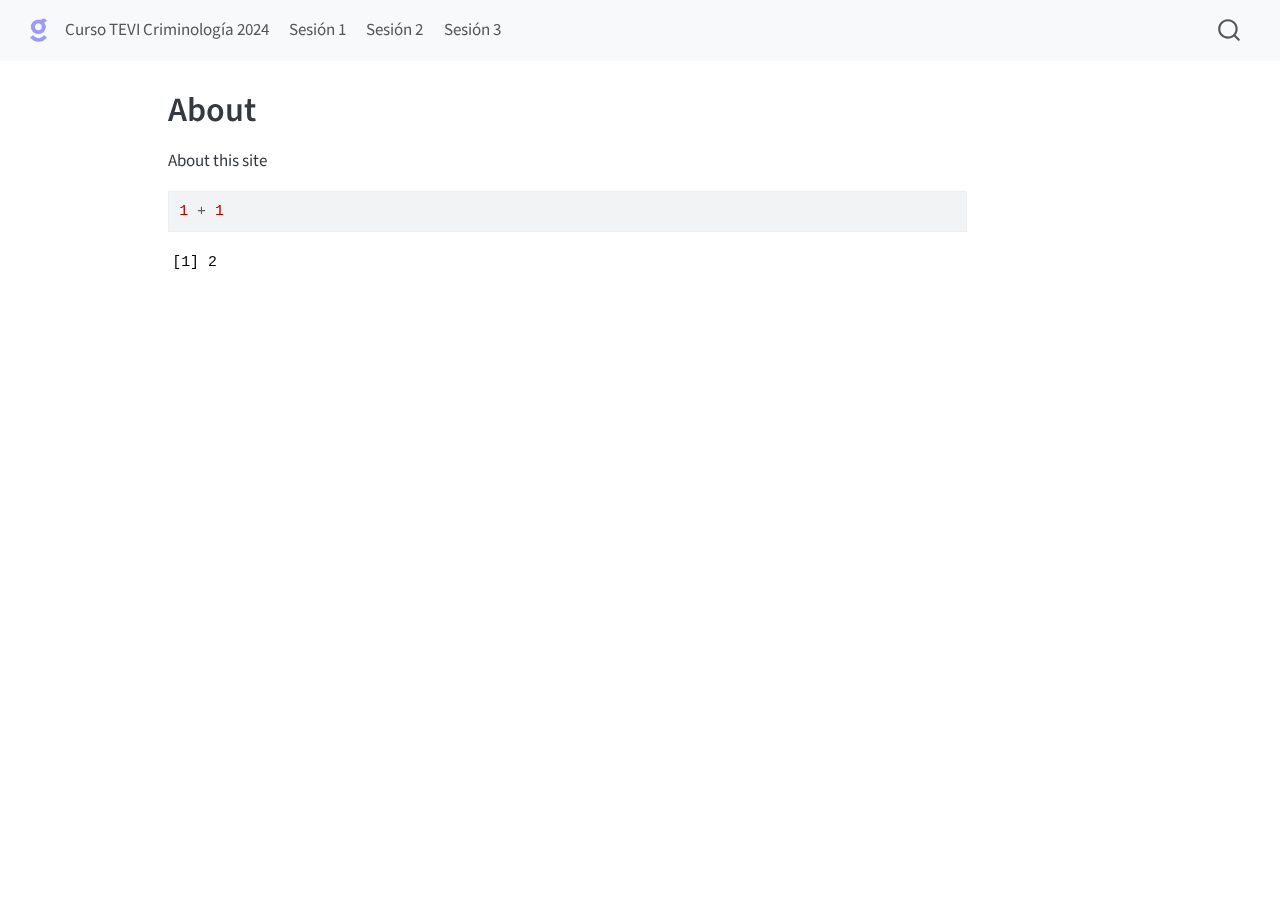
<file: about.html>
<!DOCTYPE html>
<html xmlns="http://www.w3.org/1999/xhtml" lang="es" xml:lang="es"><head>

<meta charset="utf-8">
<meta name="generator" content="quarto-1.6.37">

<meta name="viewport" content="width=device-width, initial-scale=1.0, user-scalable=yes">


<title>About</title>
<style>
code{white-space: pre-wrap;}
span.smallcaps{font-variant: small-caps;}
div.columns{display: flex; gap: min(4vw, 1.5em);}
div.column{flex: auto; overflow-x: auto;}
div.hanging-indent{margin-left: 1.5em; text-indent: -1.5em;}
ul.task-list{list-style: none;}
ul.task-list li input[type="checkbox"] {
  width: 0.8em;
  margin: 0 0.8em 0.2em -1em; /* quarto-specific, see https://github.com/quarto-dev/quarto-cli/issues/4556 */ 
  vertical-align: middle;
}
/* CSS for syntax highlighting */
pre > code.sourceCode { white-space: pre; position: relative; }
pre > code.sourceCode > span { line-height: 1.25; }
pre > code.sourceCode > span:empty { height: 1.2em; }
.sourceCode { overflow: visible; }
code.sourceCode > span { color: inherit; text-decoration: inherit; }
div.sourceCode { margin: 1em 0; }
pre.sourceCode { margin: 0; }
@media screen {
div.sourceCode { overflow: auto; }
}
@media print {
pre > code.sourceCode { white-space: pre-wrap; }
pre > code.sourceCode > span { display: inline-block; text-indent: -5em; padding-left: 5em; }
}
pre.numberSource code
  { counter-reset: source-line 0; }
pre.numberSource code > span
  { position: relative; left: -4em; counter-increment: source-line; }
pre.numberSource code > span > a:first-child::before
  { content: counter(source-line);
    position: relative; left: -1em; text-align: right; vertical-align: baseline;
    border: none; display: inline-block;
    -webkit-touch-callout: none; -webkit-user-select: none;
    -khtml-user-select: none; -moz-user-select: none;
    -ms-user-select: none; user-select: none;
    padding: 0 4px; width: 4em;
  }
pre.numberSource { margin-left: 3em;  padding-left: 4px; }
div.sourceCode
  {   }
@media screen {
pre > code.sourceCode > span > a:first-child::before { text-decoration: underline; }
}
</style>


<script src="site_libs/quarto-nav/quarto-nav.js"></script>
<script src="site_libs/quarto-nav/headroom.min.js"></script>
<script src="site_libs/clipboard/clipboard.min.js"></script>
<script src="site_libs/quarto-search/autocomplete.umd.js"></script>
<script src="site_libs/quarto-search/fuse.min.js"></script>
<script src="site_libs/quarto-search/quarto-search.js"></script>
<meta name="quarto:offset" content="./">
<script src="site_libs/quarto-html/quarto.js"></script>
<script src="site_libs/quarto-html/popper.min.js"></script>
<script src="site_libs/quarto-html/tippy.umd.min.js"></script>
<script src="site_libs/quarto-html/anchor.min.js"></script>
<link href="site_libs/quarto-html/tippy.css" rel="stylesheet">
<link href="site_libs/quarto-html/quarto-syntax-highlighting-29e2c20b02301cfff04dc8050bf30c7e.css" rel="stylesheet" id="quarto-text-highlighting-styles">
<script src="site_libs/bootstrap/bootstrap.min.js"></script>
<link href="site_libs/bootstrap/bootstrap-icons.css" rel="stylesheet">
<link href="site_libs/bootstrap/bootstrap-19bbcc6d301408316d57746eade88bff.min.css" rel="stylesheet" append-hash="true" id="quarto-bootstrap" data-mode="light">
<script id="quarto-search-options" type="application/json">{
  "location": "navbar",
  "copy-button": false,
  "collapse-after": 3,
  "panel-placement": "end",
  "type": "overlay",
  "limit": 50,
  "keyboard-shortcut": [
    "f",
    "/",
    "s"
  ],
  "show-item-context": false,
  "language": {
    "search-no-results-text": "Sin resultados",
    "search-matching-documents-text": "documentos encontrados",
    "search-copy-link-title": "Copiar el enlace en la búsqueda",
    "search-hide-matches-text": "Ocultar resultados adicionales",
    "search-more-match-text": "resultado adicional en este documento",
    "search-more-matches-text": "resultados adicionales en este documento",
    "search-clear-button-title": "Borrar",
    "search-text-placeholder": "",
    "search-detached-cancel-button-title": "Cancelar",
    "search-submit-button-title": "Enviar",
    "search-label": "Buscar"
  }
}</script>


<link rel="stylesheet" href="styles.css">
</head>

<body class="nav-fixed">

<div id="quarto-search-results"></div>
  <header id="quarto-header" class="headroom fixed-top">
    <nav class="navbar navbar-expand-lg " data-bs-theme="dark">
      <div class="navbar-container container-fluid">
      <div class="navbar-brand-container mx-auto">
    <a href="./index.html" class="navbar-brand navbar-brand-logo">
    <img src="./images/Isotipo.png" alt="" class="navbar-logo">
    </a>
  </div>
            <div id="quarto-search" class="" title="Buscar"></div>
          <button class="navbar-toggler" type="button" data-bs-toggle="collapse" data-bs-target="#navbarCollapse" aria-controls="navbarCollapse" role="menu" aria-expanded="false" aria-label="Navegación de palanca" onclick="if (window.quartoToggleHeadroom) { window.quartoToggleHeadroom(); }">
  <span class="navbar-toggler-icon"></span>
</button>
          <div class="collapse navbar-collapse" id="navbarCollapse">
            <ul class="navbar-nav navbar-nav-scroll me-auto">
  <li class="nav-item">
    <a class="nav-link" href="./index.html"> 
<span class="menu-text">Curso TEVI Criminología 2024</span></a>
  </li>  
  <li class="nav-item">
    <a class="nav-link" href="./S1.html"> 
<span class="menu-text">Sesión 1</span></a>
  </li>  
  <li class="nav-item">
    <a class="nav-link" href="./S2.html"> 
<span class="menu-text">Sesión 2</span></a>
  </li>  
  <li class="nav-item">
    <a class="nav-link" href="./S3.html"> 
<span class="menu-text">Sesión 3</span></a>
  </li>  
</ul>
          </div> <!-- /navcollapse -->
            <div class="quarto-navbar-tools">
</div>
      </div> <!-- /container-fluid -->
    </nav>
</header>
<!-- content -->
<div id="quarto-content" class="quarto-container page-columns page-rows-contents page-layout-article page-navbar">
<!-- sidebar -->
<!-- margin-sidebar -->
    <div id="quarto-margin-sidebar" class="sidebar margin-sidebar zindex-bottom">
        
    </div>
<!-- main -->
<main class="content" id="quarto-document-content">

<header id="title-block-header" class="quarto-title-block default">
<div class="quarto-title">
<h1 class="title">About</h1>
</div>



<div class="quarto-title-meta">

    
  
    
  </div>
  


</header>


<p>About this site</p>
<div class="cell">
<div class="sourceCode cell-code" id="cb1"><pre class="sourceCode r code-with-copy"><code class="sourceCode r"><span id="cb1-1"><a href="#cb1-1" aria-hidden="true" tabindex="-1"></a><span class="dv">1</span> <span class="sc">+</span> <span class="dv">1</span></span></code><button title="Copiar al portapapeles" class="code-copy-button"><i class="bi"></i></button></pre></div>
<div class="cell-output cell-output-stdout">
<pre><code>[1] 2</code></pre>
</div>
</div>



</main> <!-- /main -->
<script id="quarto-html-after-body" type="application/javascript">
window.document.addEventListener("DOMContentLoaded", function (event) {
  const toggleBodyColorMode = (bsSheetEl) => {
    const mode = bsSheetEl.getAttribute("data-mode");
    const bodyEl = window.document.querySelector("body");
    if (mode === "dark") {
      bodyEl.classList.add("quarto-dark");
      bodyEl.classList.remove("quarto-light");
    } else {
      bodyEl.classList.add("quarto-light");
      bodyEl.classList.remove("quarto-dark");
    }
  }
  const toggleBodyColorPrimary = () => {
    const bsSheetEl = window.document.querySelector("link#quarto-bootstrap");
    if (bsSheetEl) {
      toggleBodyColorMode(bsSheetEl);
    }
  }
  toggleBodyColorPrimary();  
  const icon = "";
  const anchorJS = new window.AnchorJS();
  anchorJS.options = {
    placement: 'right',
    icon: icon
  };
  anchorJS.add('.anchored');
  const isCodeAnnotation = (el) => {
    for (const clz of el.classList) {
      if (clz.startsWith('code-annotation-')) {                     
        return true;
      }
    }
    return false;
  }
  const onCopySuccess = function(e) {
    // button target
    const button = e.trigger;
    // don't keep focus
    button.blur();
    // flash "checked"
    button.classList.add('code-copy-button-checked');
    var currentTitle = button.getAttribute("title");
    button.setAttribute("title", "Copiado");
    let tooltip;
    if (window.bootstrap) {
      button.setAttribute("data-bs-toggle", "tooltip");
      button.setAttribute("data-bs-placement", "left");
      button.setAttribute("data-bs-title", "Copiado");
      tooltip = new bootstrap.Tooltip(button, 
        { trigger: "manual", 
          customClass: "code-copy-button-tooltip",
          offset: [0, -8]});
      tooltip.show();    
    }
    setTimeout(function() {
      if (tooltip) {
        tooltip.hide();
        button.removeAttribute("data-bs-title");
        button.removeAttribute("data-bs-toggle");
        button.removeAttribute("data-bs-placement");
      }
      button.setAttribute("title", currentTitle);
      button.classList.remove('code-copy-button-checked');
    }, 1000);
    // clear code selection
    e.clearSelection();
  }
  const getTextToCopy = function(trigger) {
      const codeEl = trigger.previousElementSibling.cloneNode(true);
      for (const childEl of codeEl.children) {
        if (isCodeAnnotation(childEl)) {
          childEl.remove();
        }
      }
      return codeEl.innerText;
  }
  const clipboard = new window.ClipboardJS('.code-copy-button:not([data-in-quarto-modal])', {
    text: getTextToCopy
  });
  clipboard.on('success', onCopySuccess);
  if (window.document.getElementById('quarto-embedded-source-code-modal')) {
    const clipboardModal = new window.ClipboardJS('.code-copy-button[data-in-quarto-modal]', {
      text: getTextToCopy,
      container: window.document.getElementById('quarto-embedded-source-code-modal')
    });
    clipboardModal.on('success', onCopySuccess);
  }
    var localhostRegex = new RegExp(/^(?:http|https):\/\/localhost\:?[0-9]*\//);
    var mailtoRegex = new RegExp(/^mailto:/);
      var filterRegex = new RegExp("https:\/\/SigmaLabsChile\.github\.io\/Workshop-IPESA-TEVI24\.github\.io\/");
    var isInternal = (href) => {
        return filterRegex.test(href) || localhostRegex.test(href) || mailtoRegex.test(href);
    }
    // Inspect non-navigation links and adorn them if external
 	var links = window.document.querySelectorAll('a[href]:not(.nav-link):not(.navbar-brand):not(.toc-action):not(.sidebar-link):not(.sidebar-item-toggle):not(.pagination-link):not(.no-external):not([aria-hidden]):not(.dropdown-item):not(.quarto-navigation-tool):not(.about-link)');
    for (var i=0; i<links.length; i++) {
      const link = links[i];
      if (!isInternal(link.href)) {
        // undo the damage that might have been done by quarto-nav.js in the case of
        // links that we want to consider external
        if (link.dataset.originalHref !== undefined) {
          link.href = link.dataset.originalHref;
        }
      }
    }
  function tippyHover(el, contentFn, onTriggerFn, onUntriggerFn) {
    const config = {
      allowHTML: true,
      maxWidth: 500,
      delay: 100,
      arrow: false,
      appendTo: function(el) {
          return el.parentElement;
      },
      interactive: true,
      interactiveBorder: 10,
      theme: 'quarto',
      placement: 'bottom-start',
    };
    if (contentFn) {
      config.content = contentFn;
    }
    if (onTriggerFn) {
      config.onTrigger = onTriggerFn;
    }
    if (onUntriggerFn) {
      config.onUntrigger = onUntriggerFn;
    }
    window.tippy(el, config); 
  }
  const noterefs = window.document.querySelectorAll('a[role="doc-noteref"]');
  for (var i=0; i<noterefs.length; i++) {
    const ref = noterefs[i];
    tippyHover(ref, function() {
      // use id or data attribute instead here
      let href = ref.getAttribute('data-footnote-href') || ref.getAttribute('href');
      try { href = new URL(href).hash; } catch {}
      const id = href.replace(/^#\/?/, "");
      const note = window.document.getElementById(id);
      if (note) {
        return note.innerHTML;
      } else {
        return "";
      }
    });
  }
  const xrefs = window.document.querySelectorAll('a.quarto-xref');
  const processXRef = (id, note) => {
    // Strip column container classes
    const stripColumnClz = (el) => {
      el.classList.remove("page-full", "page-columns");
      if (el.children) {
        for (const child of el.children) {
          stripColumnClz(child);
        }
      }
    }
    stripColumnClz(note)
    if (id === null || id.startsWith('sec-')) {
      // Special case sections, only their first couple elements
      const container = document.createElement("div");
      if (note.children && note.children.length > 2) {
        container.appendChild(note.children[0].cloneNode(true));
        for (let i = 1; i < note.children.length; i++) {
          const child = note.children[i];
          if (child.tagName === "P" && child.innerText === "") {
            continue;
          } else {
            container.appendChild(child.cloneNode(true));
            break;
          }
        }
        if (window.Quarto?.typesetMath) {
          window.Quarto.typesetMath(container);
        }
        return container.innerHTML
      } else {
        if (window.Quarto?.typesetMath) {
          window.Quarto.typesetMath(note);
        }
        return note.innerHTML;
      }
    } else {
      // Remove any anchor links if they are present
      const anchorLink = note.querySelector('a.anchorjs-link');
      if (anchorLink) {
        anchorLink.remove();
      }
      if (window.Quarto?.typesetMath) {
        window.Quarto.typesetMath(note);
      }
      if (note.classList.contains("callout")) {
        return note.outerHTML;
      } else {
        return note.innerHTML;
      }
    }
  }
  for (var i=0; i<xrefs.length; i++) {
    const xref = xrefs[i];
    tippyHover(xref, undefined, function(instance) {
      instance.disable();
      let url = xref.getAttribute('href');
      let hash = undefined; 
      if (url.startsWith('#')) {
        hash = url;
      } else {
        try { hash = new URL(url).hash; } catch {}
      }
      if (hash) {
        const id = hash.replace(/^#\/?/, "");
        const note = window.document.getElementById(id);
        if (note !== null) {
          try {
            const html = processXRef(id, note.cloneNode(true));
            instance.setContent(html);
          } finally {
            instance.enable();
            instance.show();
          }
        } else {
          // See if we can fetch this
          fetch(url.split('#')[0])
          .then(res => res.text())
          .then(html => {
            const parser = new DOMParser();
            const htmlDoc = parser.parseFromString(html, "text/html");
            const note = htmlDoc.getElementById(id);
            if (note !== null) {
              const html = processXRef(id, note);
              instance.setContent(html);
            } 
          }).finally(() => {
            instance.enable();
            instance.show();
          });
        }
      } else {
        // See if we can fetch a full url (with no hash to target)
        // This is a special case and we should probably do some content thinning / targeting
        fetch(url)
        .then(res => res.text())
        .then(html => {
          const parser = new DOMParser();
          const htmlDoc = parser.parseFromString(html, "text/html");
          const note = htmlDoc.querySelector('main.content');
          if (note !== null) {
            // This should only happen for chapter cross references
            // (since there is no id in the URL)
            // remove the first header
            if (note.children.length > 0 && note.children[0].tagName === "HEADER") {
              note.children[0].remove();
            }
            const html = processXRef(null, note);
            instance.setContent(html);
          } 
        }).finally(() => {
          instance.enable();
          instance.show();
        });
      }
    }, function(instance) {
    });
  }
      let selectedAnnoteEl;
      const selectorForAnnotation = ( cell, annotation) => {
        let cellAttr = 'data-code-cell="' + cell + '"';
        let lineAttr = 'data-code-annotation="' +  annotation + '"';
        const selector = 'span[' + cellAttr + '][' + lineAttr + ']';
        return selector;
      }
      const selectCodeLines = (annoteEl) => {
        const doc = window.document;
        const targetCell = annoteEl.getAttribute("data-target-cell");
        const targetAnnotation = annoteEl.getAttribute("data-target-annotation");
        const annoteSpan = window.document.querySelector(selectorForAnnotation(targetCell, targetAnnotation));
        const lines = annoteSpan.getAttribute("data-code-lines").split(",");
        const lineIds = lines.map((line) => {
          return targetCell + "-" + line;
        })
        let top = null;
        let height = null;
        let parent = null;
        if (lineIds.length > 0) {
            //compute the position of the single el (top and bottom and make a div)
            const el = window.document.getElementById(lineIds[0]);
            top = el.offsetTop;
            height = el.offsetHeight;
            parent = el.parentElement.parentElement;
          if (lineIds.length > 1) {
            const lastEl = window.document.getElementById(lineIds[lineIds.length - 1]);
            const bottom = lastEl.offsetTop + lastEl.offsetHeight;
            height = bottom - top;
          }
          if (top !== null && height !== null && parent !== null) {
            // cook up a div (if necessary) and position it 
            let div = window.document.getElementById("code-annotation-line-highlight");
            if (div === null) {
              div = window.document.createElement("div");
              div.setAttribute("id", "code-annotation-line-highlight");
              div.style.position = 'absolute';
              parent.appendChild(div);
            }
            div.style.top = top - 2 + "px";
            div.style.height = height + 4 + "px";
            div.style.left = 0;
            let gutterDiv = window.document.getElementById("code-annotation-line-highlight-gutter");
            if (gutterDiv === null) {
              gutterDiv = window.document.createElement("div");
              gutterDiv.setAttribute("id", "code-annotation-line-highlight-gutter");
              gutterDiv.style.position = 'absolute';
              const codeCell = window.document.getElementById(targetCell);
              const gutter = codeCell.querySelector('.code-annotation-gutter');
              gutter.appendChild(gutterDiv);
            }
            gutterDiv.style.top = top - 2 + "px";
            gutterDiv.style.height = height + 4 + "px";
          }
          selectedAnnoteEl = annoteEl;
        }
      };
      const unselectCodeLines = () => {
        const elementsIds = ["code-annotation-line-highlight", "code-annotation-line-highlight-gutter"];
        elementsIds.forEach((elId) => {
          const div = window.document.getElementById(elId);
          if (div) {
            div.remove();
          }
        });
        selectedAnnoteEl = undefined;
      };
        // Handle positioning of the toggle
    window.addEventListener(
      "resize",
      throttle(() => {
        elRect = undefined;
        if (selectedAnnoteEl) {
          selectCodeLines(selectedAnnoteEl);
        }
      }, 10)
    );
    function throttle(fn, ms) {
    let throttle = false;
    let timer;
      return (...args) => {
        if(!throttle) { // first call gets through
            fn.apply(this, args);
            throttle = true;
        } else { // all the others get throttled
            if(timer) clearTimeout(timer); // cancel #2
            timer = setTimeout(() => {
              fn.apply(this, args);
              timer = throttle = false;
            }, ms);
        }
      };
    }
      // Attach click handler to the DT
      const annoteDls = window.document.querySelectorAll('dt[data-target-cell]');
      for (const annoteDlNode of annoteDls) {
        annoteDlNode.addEventListener('click', (event) => {
          const clickedEl = event.target;
          if (clickedEl !== selectedAnnoteEl) {
            unselectCodeLines();
            const activeEl = window.document.querySelector('dt[data-target-cell].code-annotation-active');
            if (activeEl) {
              activeEl.classList.remove('code-annotation-active');
            }
            selectCodeLines(clickedEl);
            clickedEl.classList.add('code-annotation-active');
          } else {
            // Unselect the line
            unselectCodeLines();
            clickedEl.classList.remove('code-annotation-active');
          }
        });
      }
  const findCites = (el) => {
    const parentEl = el.parentElement;
    if (parentEl) {
      const cites = parentEl.dataset.cites;
      if (cites) {
        return {
          el,
          cites: cites.split(' ')
        };
      } else {
        return findCites(el.parentElement)
      }
    } else {
      return undefined;
    }
  };
  var bibliorefs = window.document.querySelectorAll('a[role="doc-biblioref"]');
  for (var i=0; i<bibliorefs.length; i++) {
    const ref = bibliorefs[i];
    const citeInfo = findCites(ref);
    if (citeInfo) {
      tippyHover(citeInfo.el, function() {
        var popup = window.document.createElement('div');
        citeInfo.cites.forEach(function(cite) {
          var citeDiv = window.document.createElement('div');
          citeDiv.classList.add('hanging-indent');
          citeDiv.classList.add('csl-entry');
          var biblioDiv = window.document.getElementById('ref-' + cite);
          if (biblioDiv) {
            citeDiv.innerHTML = biblioDiv.innerHTML;
          }
          popup.appendChild(citeDiv);
        });
        return popup.innerHTML;
      });
    }
  }
});
</script>
</div> <!-- /content -->




</body></html>
</file>
<file: site_libs/quarto-html/tippy.css>
.tippy-box[data-animation=fade][data-state=hidden]{opacity:0}[data-tippy-root]{max-width:calc(100vw - 10px)}.tippy-box{position:relative;background-color:#333;color:#fff;border-radius:4px;font-size:14px;line-height:1.4;white-space:normal;outline:0;transition-property:transform,visibility,opacity}.tippy-box[data-placement^=top]>.tippy-arrow{bottom:0}.tippy-box[data-placement^=top]>.tippy-arrow:before{bottom:-7px;left:0;border-width:8px 8px 0;border-top-color:initial;transform-origin:center top}.tippy-box[data-placement^=bottom]>.tippy-arrow{top:0}.tippy-box[data-placement^=bottom]>.tippy-arrow:before{top:-7px;left:0;border-width:0 8px 8px;border-bottom-color:initial;transform-origin:center bottom}.tippy-box[data-placement^=left]>.tippy-arrow{right:0}.tippy-box[data-placement^=left]>.tippy-arrow:before{border-width:8px 0 8px 8px;border-left-color:initial;right:-7px;transform-origin:center left}.tippy-box[data-placement^=right]>.tippy-arrow{left:0}.tippy-box[data-placement^=right]>.tippy-arrow:before{left:-7px;border-width:8px 8px 8px 0;border-right-color:initial;transform-origin:center right}.tippy-box[data-inertia][data-state=visible]{transition-timing-function:cubic-bezier(.54,1.5,.38,1.11)}.tippy-arrow{width:16px;height:16px;color:#333}.tippy-arrow:before{content:"";position:absolute;border-color:transparent;border-style:solid}.tippy-content{position:relative;padding:5px 9px;z-index:1}
</file>
<file: site_libs/quarto-html/quarto-syntax-highlighting-29e2c20b02301cfff04dc8050bf30c7e.css>
/* quarto syntax highlight colors */
:root {
  --quarto-hl-ot-color: #003B4F;
  --quarto-hl-at-color: #657422;
  --quarto-hl-ss-color: #20794D;
  --quarto-hl-an-color: #5E5E5E;
  --quarto-hl-fu-color: #4758AB;
  --quarto-hl-st-color: #20794D;
  --quarto-hl-cf-color: #003B4F;
  --quarto-hl-op-color: #5E5E5E;
  --quarto-hl-er-color: #AD0000;
  --quarto-hl-bn-color: #AD0000;
  --quarto-hl-al-color: #AD0000;
  --quarto-hl-va-color: #111111;
  --quarto-hl-bu-color: inherit;
  --quarto-hl-ex-color: inherit;
  --quarto-hl-pp-color: #AD0000;
  --quarto-hl-in-color: #5E5E5E;
  --quarto-hl-vs-color: #20794D;
  --quarto-hl-wa-color: #5E5E5E;
  --quarto-hl-do-color: #5E5E5E;
  --quarto-hl-im-color: #00769E;
  --quarto-hl-ch-color: #20794D;
  --quarto-hl-dt-color: #AD0000;
  --quarto-hl-fl-color: #AD0000;
  --quarto-hl-co-color: #5E5E5E;
  --quarto-hl-cv-color: #5E5E5E;
  --quarto-hl-cn-color: #8f5902;
  --quarto-hl-sc-color: #5E5E5E;
  --quarto-hl-dv-color: #AD0000;
  --quarto-hl-kw-color: #003B4F;
}

/* other quarto variables */
:root {
  --quarto-font-monospace: SFMono-Regular, Menlo, Monaco, Consolas, "Liberation Mono", "Courier New", monospace;
}

pre > code.sourceCode > span {
  color: #003B4F;
}

code span {
  color: #003B4F;
}

code.sourceCode > span {
  color: #003B4F;
}

div.sourceCode,
div.sourceCode pre.sourceCode {
  color: #003B4F;
}

code span.ot {
  color: #003B4F;
  font-style: inherit;
}

code span.at {
  color: #657422;
  font-style: inherit;
}

code span.ss {
  color: #20794D;
  font-style: inherit;
}

code span.an {
  color: #5E5E5E;
  font-style: inherit;
}

code span.fu {
  color: #4758AB;
  font-style: inherit;
}

code span.st {
  color: #20794D;
  font-style: inherit;
}

code span.cf {
  color: #003B4F;
  font-weight: bold;
  font-style: inherit;
}

code span.op {
  color: #5E5E5E;
  font-style: inherit;
}

code span.er {
  color: #AD0000;
  font-style: inherit;
}

code span.bn {
  color: #AD0000;
  font-style: inherit;
}

code span.al {
  color: #AD0000;
  font-style: inherit;
}

code span.va {
  color: #111111;
  font-style: inherit;
}

code span.bu {
  font-style: inherit;
}

code span.ex {
  font-style: inherit;
}

code span.pp {
  color: #AD0000;
  font-style: inherit;
}

code span.in {
  color: #5E5E5E;
  font-style: inherit;
}

code span.vs {
  color: #20794D;
  font-style: inherit;
}

code span.wa {
  color: #5E5E5E;
  font-style: italic;
}

code span.do {
  color: #5E5E5E;
  font-style: italic;
}

code span.im {
  color: #00769E;
  font-style: inherit;
}

code span.ch {
  color: #20794D;
  font-style: inherit;
}

code span.dt {
  color: #AD0000;
  font-style: inherit;
}

code span.fl {
  color: #AD0000;
  font-style: inherit;
}

code span.co {
  color: #5E5E5E;
  font-style: inherit;
}

code span.cv {
  color: #5E5E5E;
  font-style: italic;
}

code span.cn {
  color: #8f5902;
  font-style: inherit;
}

code span.sc {
  color: #5E5E5E;
  font-style: inherit;
}

code span.dv {
  color: #AD0000;
  font-style: inherit;
}

code span.kw {
  color: #003B4F;
  font-weight: bold;
  font-style: inherit;
}

.prevent-inlining {
  content: "</";
}

/*# sourceMappingURL=5353fc8bf2a85bac2e7a98e8d13296a2.css.map */
</file>
<file: styles.css>
/* css styles */
.justify {
  text-align: justify !important
}

.center {
  text-align: center !important
}

.logo-position {
  position: absolute;
  margin: 0 0 0 0;
  top: 3%;
  right: 4%;
  text-align: right;
  font-size: 16px;
}
</file>
